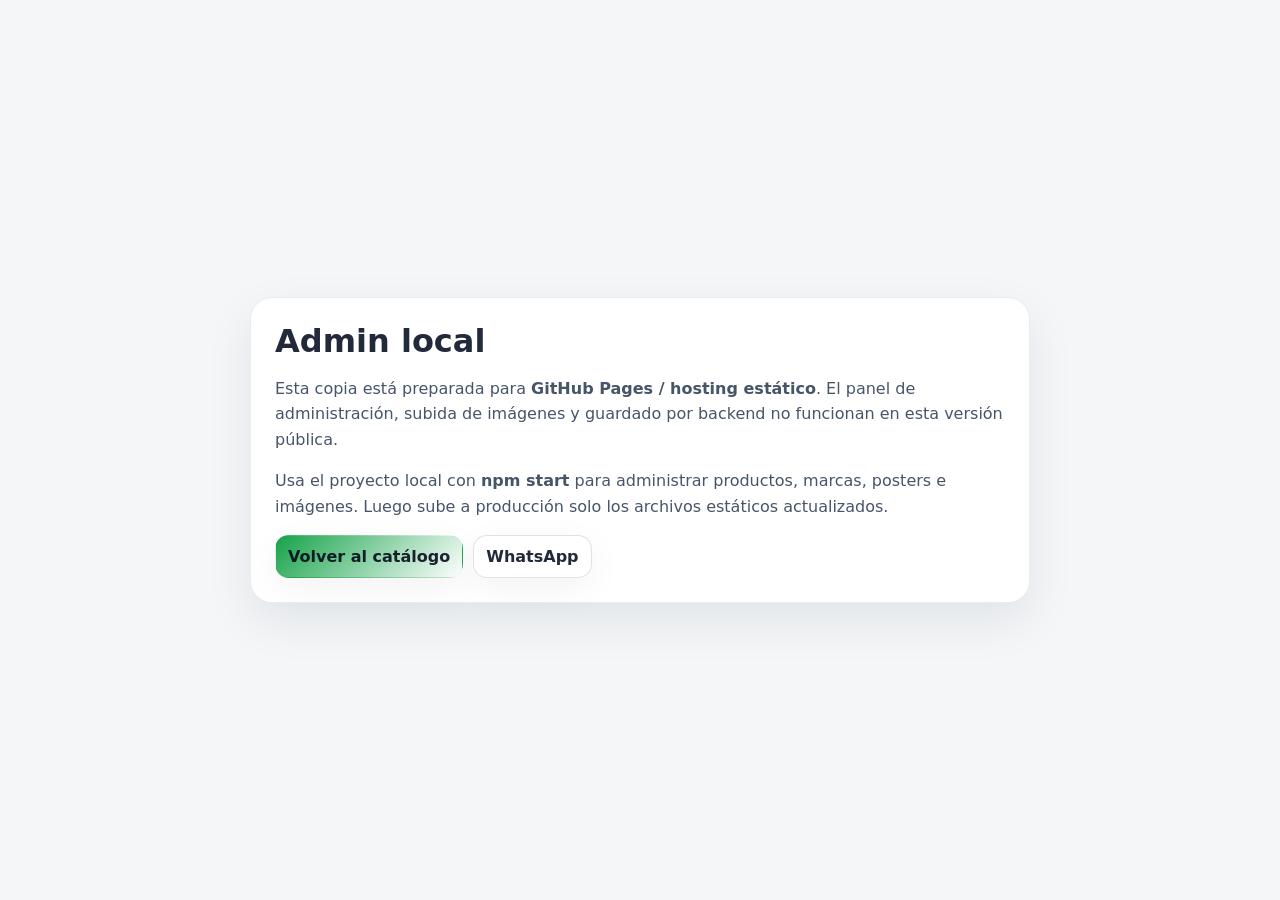
<file: admin.html>
<!doctype html>
<html lang="es">
<head>
  <meta charset="utf-8" />
  <meta name="viewport" content="width=device-width,initial-scale=1" />
  <title>Admin local</title>
  <link rel="stylesheet" href="assets/css/styles.css" />
  <style>
    body{display:grid;place-items:center;min-height:100vh;padding:24px}
    .box{max-width:780px;background:#fff;border:1px solid rgba(15,23,42,.08);border-radius:22px;padding:24px;box-shadow:0 18px 48px rgba(15,23,42,.08)}
    h1{margin:0 0 10px}
    p{color:#475569;line-height:1.6}
    .row{display:flex;gap:10px;flex-wrap:wrap;margin-top:16px}
  </style>
</head>
<body>
  <div class="box">
    <h1>Admin local</h1>
    <p>Esta copia está preparada para <b>GitHub Pages / hosting estático</b>. El panel de administración, subida de imágenes y guardado por backend no funcionan en esta versión pública.</p>
    <p>Usa el proyecto local con <b>npm start</b> para administrar productos, marcas, posters e imágenes. Luego sube a producción solo los archivos estáticos actualizados.</p>
    <div class="row">
      <a class="btn btn--primary" href="index.html">Volver al catálogo</a>
      <a class="btn" href="https://wa.me/51927137867?text=Hola,%20quiero%20informaci%C3%B3n%20del%20cat%C3%A1logo%20de%20calzado." target="_blank" rel="noopener">WhatsApp</a>
    </div>
  </div>
</body>
</html>
</file>
<file: assets/css/styles.css>
:root{
  --bg:#f4f6f8;
  --card:#ffffff;
  --line:rgba(15,23,42,.12);
  --text:rgba(15,23,42,.92);
  --muted:rgba(15,23,42,.62);
  --accent:#16a34a;
  --accent2:#0ea5e9;
  --shadow:0 14px 50px rgba(2,6,23,.12);
  --radius:18px;
  --wash:rgba(2,6,23,.03);
}

*{box-sizing:border-box}
html,body{margin:0;padding:0;font-family:system-ui,-apple-system,Segoe UI,Roboto,Ubuntu,Arial,sans-serif;background:var(--bg);color:var(--text)}
a{color:inherit;text-decoration:none}
button,input,select{font-family:inherit}

.container{max-width:1100px;margin:0 auto;padding:0 16px}

header{position:sticky;top:0;z-index:20;background:rgba(255,255,255,.82);backdrop-filter:blur(12px);border-bottom:1px solid var(--line)}
.topbar{display:flex;align-items:center;justify-content:space-between;gap:12px;flex-wrap:wrap;padding:12px 0}

.brand{display:flex;align-items:center;gap:10px;min-width:220px}
.logo{width:42px;height:42px;border-radius:14px;display:grid;place-items:center;background:linear-gradient(135deg, rgba(255,255,255,.85), rgba(255,255,255,.35)), linear-gradient(135deg, var(--accent), rgba(2,6,23,.06));border:1px solid rgba(255,255,255,.6);box-shadow:0 10px 30px rgba(2,6,23,.10);color:rgba(2,6,23,.88);font-weight:990;letter-spacing:.6px}
.title{font-weight:990;letter-spacing:.2px}
.subtitle{font-size:12px;color:var(--muted)}

.search{flex:1;min-width:220px;max-width:520px;position:relative}
.search input{width:100%;padding:12px 44px 12px 14px;border-radius:999px;border:1px solid var(--line);background:rgba(255,255,255,.76);color:var(--text);outline:none;font-weight:850;box-shadow:0 10px 40px rgba(2,6,23,.05)}
.search .icon{position:absolute;right:12px;top:50%;transform:translateY(-50%);opacity:.6}

.toolbar{display:flex;align-items:center;gap:10px;flex-wrap:wrap}
.btn{display:inline-flex;align-items:center;justify-content:center;gap:8px;padding:11px 12px;border-radius:14px;border:1px solid var(--line);background:rgba(255,255,255,.76);color:var(--text);font-weight:900;cursor:pointer;box-shadow:0 10px 35px rgba(2,6,23,.05)}
.btn--primary{background:linear-gradient(135deg, var(--accent), rgba(255,255,255,.86));border-color:rgba(2,6,23,.04);color:rgba(2,6,23,.88)}
.btn--ghost{background:rgba(255,255,255,.62)}

main{padding:14px 0 26px}

/* Poster */
.poster{border:1px solid var(--line);border-radius:26px;overflow:hidden;background:rgba(255,255,255,.80);box-shadow:var(--shadow);position:relative;margin:14px 0 12px}
.posterTop{display:flex;gap:12px;align-items:flex-end;justify-content:space-between;flex-wrap:wrap;padding:14px}
.posterText{max-width:760px}
.posterText h1{margin:0;font-size:22px;font-weight:990;letter-spacing:.2px;line-height:1.1}
.posterText p{margin:8px 0 0;color:var(--muted);font-weight:750;font-size:13px}

.brandTabs{display:flex;gap:10px;flex-wrap:wrap}
.tab{display:inline-flex;align-items:center;gap:8px;padding:10px 12px;border-radius:999px;border:1px solid rgba(2,6,23,.12);background:rgba(255,255,255,.75);font-weight:950;box-shadow:0 10px 35px rgba(2,6,23,.05);cursor:pointer}
.tab.active{border-color:rgba(2,6,23,.18);box-shadow:0 14px 42px rgba(2,6,23,.10)}
.sw{width:12px;height:12px;border-radius:999px;background:var(--sw);border:1px solid rgba(2,6,23,.16)}

.posterSlide{height:44vh;min-height:300px;max-height:520px;border-top:1px solid var(--line);background:linear-gradient(180deg, rgba(255,255,255,.65), rgba(255,255,255,.20)), var(--wash);display:grid;place-items:center;position:relative}
.posterSlide img{width:100%;height:100%;object-fit:contain;display:block}
.posterSlide svg{width:100%;height:100%}

.posterNav{position:absolute;top:50%;transform:translateY(-50%);z-index:3;border:1px solid rgba(2,6,23,.14);background:rgba(255,255,255,.92);border-radius:999px;width:42px;height:42px;display:grid;place-items:center;cursor:pointer;box-shadow:0 12px 30px rgba(2,6,23,.10)}
.posterPrev{left:12px}
.posterNext{right:12px}

@media (max-width:760px){
  .posterSlide{height:40vh;min-height:280px}
  .posterText h1{font-size:20px}
}

.filters{display:grid;grid-template-columns:1fr .9fr .9fr auto;gap:10px;align-items:center;margin:12px 0 14px}
@media (max-width:980px){
  .filters{grid-template-columns:1fr 1fr}
  .filters .full{grid-column:1/-1}
}

select{width:100%;padding:11px 12px;border-radius:14px;border:1px solid var(--line);background:rgba(255,255,255,.76);color:var(--text);outline:none;font-weight:850;box-shadow:0 10px 35px rgba(2,6,23,.04)}

.grid{display:grid;grid-template-columns:repeat(3,1fr);gap:12px}
@media (max-width:1050px){.grid{grid-template-columns:repeat(2,1fr)}}
@media (max-width:560px){.grid{grid-template-columns:1fr}}

.card{border:1px solid var(--line);border-radius:var(--radius);background:rgba(255,255,255,.92);overflow:hidden;box-shadow:0 10px 35px rgba(2,6,23,.09);transition:transform .15s ease, box-shadow .15s ease}
.card:hover{transform:translateY(-2px);box-shadow:0 18px 50px rgba(2,6,23,.14)}

.img{height:190px;display:grid;place-items:center;background:linear-gradient(180deg, rgba(255,255,255,.60), rgba(255,255,255,.18)), var(--wash);border-bottom:1px solid var(--line);position:relative;overflow:hidden}
.img img{width:100%;height:100%;object-fit:contain;display:block;padding:10px}
.img .ph{width:92%;height:92%}

.body{padding:12px}
.badges{display:flex;gap:8px;flex-wrap:wrap;margin-bottom:8px}
.badge{font-size:11px;font-weight:950;letter-spacing:.3px;padding:6px 8px;border-radius:999px;border:1px solid rgba(2,6,23,.12);background:rgba(255,255,255,.74);color:var(--muted)}
.badge--sale{border-color:rgba(14,165,233,.28);background:rgba(14,165,233,.10);color:rgba(2,6,23,.86)}
.badge--new{border-color:rgba(22,163,74,.28);background:rgba(22,163,74,.10);color:rgba(2,6,23,.86)}

.name{margin:0;font-size:15px;font-weight:980;line-height:1.2}
.meta{margin-top:6px;color:var(--muted);font-size:12px;display:flex;gap:10px;flex-wrap:wrap}

.priceRow{display:flex;align-items:baseline;justify-content:space-between;gap:10px;margin-top:10px}
.price{font-weight:990;font-size:18px}
.old{font-weight:900;font-size:12px;color:rgba(15,23,42,.48);text-decoration:line-through;margin-left:6px}

.actions{display:flex;gap:10px;margin-top:10px}
.actions .btn{flex:1}

.empty{border:1px solid var(--line);border-radius:18px;background:rgba(255,255,255,.76);padding:14px;color:var(--muted);box-shadow:0 10px 35px rgba(2,6,23,.04)}

/* Modal */
.modal{position:fixed;inset:0;display:none;z-index:50}
.modal.open{display:block}
.overlay{position:absolute;inset:0;background:rgba(2,6,23,.50)}

.panel{position:relative;max-width:980px;margin:4vh auto 0;background:rgba(255,255,255,.96);border:1px solid rgba(2,6,23,.12);border-radius:22px;box-shadow:0 18px 60px rgba(2,6,23,.25);overflow:hidden}
@media (max-width:1020px){.panel{margin:3vh 14px 0}}

.close{position:absolute;top:10px;right:10px;border:1px solid rgba(2,6,23,.14);background:rgba(255,255,255,.90);color:rgba(2,6,23,.85);border-radius:12px;padding:8px 10px;cursor:pointer}

.pdp{display:grid;grid-template-columns:1fr 1fr}
@media (max-width:860px){.pdp{grid-template-columns:1fr}}

.left{border-right:1px solid rgba(2,6,23,.12);background:linear-gradient(180deg, rgba(255,255,255,.62), rgba(255,255,255,.35))}
@media (max-width:860px){.left{border-right:0;border-bottom:1px solid rgba(2,6,23,.12)}}

.gallery{padding:14px}

/* PDP Carousel (real images) */
.carousel{position:relative;border:1px solid rgba(2,6,23,.12);border-radius:18px;overflow:hidden;background:linear-gradient(180deg, rgba(255,255,255,.68), rgba(255,255,255,.18))}
.track{display:flex;overflow:hidden}
.slide{min-width:100%;display:grid;place-items:center}
.slide img{width:100%;height:360px;object-fit:contain;background:transparent;display:block;padding:12px}

.navBtn{position:absolute;top:50%;transform:translateY(-50%);border:1px solid rgba(2,6,23,.14);background:rgba(255,255,255,.92);border-radius:999px;width:40px;height:40px;display:grid;place-items:center;cursor:pointer;box-shadow:0 12px 30px rgba(2,6,23,.10)}
.prev{left:10px}
.next{right:10px}

.dots{position:absolute;left:0;right:0;bottom:10px;display:flex;justify-content:center;gap:8px}
.dot{width:8px;height:8px;border-radius:999px;background:rgba(2,6,23,.18);border:1px solid rgba(255,255,255,.7);cursor:pointer}
.dot.active{background:rgba(2,6,23,.42)}

.right{padding:16px}
.pname{margin:0;font-size:22px;font-weight:990;line-height:1.15}
.sub{margin-top:8px;color:var(--muted);font-size:13px;display:flex;gap:10px;flex-wrap:wrap}
.hr{height:1px;background:rgba(2,6,23,.12);margin:14px 0}

.sizes{display:flex;gap:8px;flex-wrap:wrap;margin-top:10px}
.size{border:1px solid rgba(2,6,23,.14);background:rgba(255,255,255,.84);color:rgba(2,6,23,.88);padding:10px 12px;border-radius:12px;font-weight:980;cursor:pointer;min-width:48px;text-align:center;box-shadow:0 10px 30px rgba(2,6,23,.06)}
.size.active{border-color:rgba(2,6,23,.22);background:rgba(2,6,23,.05)}

.fab{position:fixed;right:18px;bottom:18px;z-index:25;padding:12px 14px;border-radius:999px;background:linear-gradient(135deg, var(--accent), rgba(255,255,255,.86));color:rgba(2,6,23,.86);font-weight:990;box-shadow:0 18px 55px rgba(2,6,23,.12)}

/* 5 filtros */
.filters.filters5{grid-template-columns:1fr 1fr .9fr .9fr auto}
@media (max-width:980px){.filters.filters5{grid-template-columns:1fr 1fr}.filters.filters5 .full{grid-column:auto}}


/* Ajustes visuales más robustos para que la imagen principal se vea completa */
.img{height:220px;background:linear-gradient(180deg, rgba(255,255,255,.80), rgba(255,255,255,.28)), var(--wash)}
.img img{width:100%;height:100%;object-fit:contain;object-position:center center;display:block;padding:14px}
.slide img{width:100%;height:400px;object-fit:contain;object-position:center center;display:block;padding:14px}
.posterSlide img{width:100%;height:100%;object-fit:contain;display:block}


/* Ajustes premium de visualización */
.img{
  height:260px;
  display:grid;
  place-items:center;
  background:
    radial-gradient(circle at 30% 20%, rgba(255,255,255,.92), rgba(255,255,255,0) 35%),
    linear-gradient(180deg, rgba(255,255,255,.92), rgba(255,255,255,.40)),
    var(--wash);
}
.img img{width:100%;height:100%;object-fit:contain;object-position:center center;display:block;padding:18px}
.pdpGallery{display:grid;grid-template-columns:92px 1fr;gap:12px;align-items:start}
.pdpThumbs{display:flex;flex-direction:column;gap:10px}
.pdpThumb{border:1px solid rgba(2,6,23,.12);background:#fff;border-radius:14px;padding:6px;height:82px;cursor:pointer}
.pdpThumb.active{outline:3px solid rgba(22,163,74,.22)}
.pdpThumb img{width:100%;height:100%;object-fit:contain;object-position:center center;display:block}
.pdpStage{
  position:relative;min-height:480px;border:1px solid rgba(2,6,23,.12);border-radius:18px;overflow:hidden;
  background:
    radial-gradient(circle at 30% 20%, rgba(255,255,255,.92), rgba(255,255,255,0) 35%),
    linear-gradient(180deg, rgba(255,255,255,.88), rgba(255,255,255,.48)),
    var(--wash);
  display:grid;place-items:center;
}
.pdpStage img{width:100%;height:100%;object-fit:contain;object-position:center center;display:block;padding:18px}
@media (max-width:860px){
  .pdpGallery{grid-template-columns:1fr}
  .pdpThumbs{flex-direction:row}
  .pdpThumb{width:84px;height:72px}
  .pdpStage{min-height:340px}
}


/* Sin parpadeo y color por marca */
.brandCard.brand-caterpillar{background:linear-gradient(180deg, rgba(255,247,214,.92), rgba(255,255,255,.96));}
.brandCard.brand-columbia{background:linear-gradient(180deg, rgba(232,245,255,.92), rgba(255,255,255,.96));}
.badge-brand.badge-caterpillar{background:rgba(244,180,0,.14);border-color:rgba(244,180,0,.35);color:#1f2937}
.badge-brand.badge-columbia{background:rgba(56,189,248,.14);border-color:rgba(56,189,248,.35);color:#1f2937}
.size--out{position:relative;opacity:.48;cursor:not-allowed !important;text-decoration:line-through;background:rgba(15,23,42,.06) !important;}
.size--out::after{content:"";position:absolute;left:10px;right:10px;top:50%;border-top:2px solid rgba(185,28,28,.9);transform:rotate(-12deg);}


/* Poster completo y responsive */
.poster,
.posterSlide{
  min-height: 340px;
}
.posterSlide{
  display:grid;
  place-items:center;
  overflow:hidden;
}
.posterSlide img{
  width:100%;
  height:100%;
  max-width:100%;
  max-height:100%;
  object-fit:contain;
  object-position:center center;
  display:block;
}
@media (max-width:900px){
  .poster,
  .posterSlide{
    min-height:260px;
  }
}

/* Colores suaves por marca */
.brand-caterpillar{ }
.brand-columbia{ }
.brandCard.brand-caterpillar{ background:linear-gradient(180deg, rgba(255,247,214,.92), rgba(255,255,255,.98)); }
.brandCard.brand-columbia{ background:linear-gradient(180deg, rgba(232,245,255,.92), rgba(255,255,255,.98)); }
.badge-brand.brand-caterpillar{ background:rgba(244,180,0,.14); border-color:rgba(244,180,0,.35); color:#1f2937; }
.badge-brand.brand-columbia{ background:rgba(56,189,248,.14); border-color:rgba(56,189,248,.35); color:#1f2937; }
.brandCard[class*="brand-"]:not(.brand-caterpillar):not(.brand-columbia){ background:linear-gradient(180deg, rgba(240,248,242,.92), rgba(255,255,255,.98)); }
.badge-brand[class*="brand-"]:not(.brand-caterpillar):not(.brand-columbia){ background:rgba(22,163,74,.10); border-color:rgba(22,163,74,.25); color:#1f2937; }


/* Ajuste de poster completo */
.posterSlide img{
  object-fit: contain !important;
  background: transparent;
}


/* Poster pro */
.poster{
  overflow:hidden;
}
.posterSlide{
  position:relative;
  display:grid;
  place-items:center;
  overflow:hidden;
  border-radius:18px;
  background: radial-gradient(circle at 20% 20%, rgba(255,255,255,.65), rgba(255,255,255,0) 40%),
              linear-gradient(180deg, rgba(255,255,255,.22), rgba(255,255,255,0)),
              var(--wash);
}
.posterSlide img{
  width:100%;
  height:100%;
  max-width:100%;
  max-height:100%;
  object-fit:contain;
  object-position:center center;
  display:block;
}

/* Phase 1: pedidos + stock */
.orderForm{
  margin: 14px 0;
  padding: 12px;
  border: 1px solid rgba(2,6,23,.10);
  border-radius: 16px;
  background: rgba(248,250,252,.85);
}
.orderForm__title{
  font-size: 14px;
  font-weight: 950;
  margin-bottom: 10px;
}
.orderForm__grid{
  display:grid;
  grid-template-columns:1fr 1fr;
  gap:10px;
}
.orderForm label{
  display:block;
  margin-bottom:6px;
  font-size:12px;
  font-weight:900;
  color:rgba(15,23,42,.72);
}
.orderForm input,
.orderForm textarea{
  width:100%;
  padding:10px 12px;
  border:1px solid rgba(2,6,23,.14);
  border-radius:12px;
  background:#fff;
}
.orderForm textarea{min-height:70px;resize:vertical}
.orderMsg{
  min-height:18px;
  margin-top:8px;
  font-size:12px;
  font-weight:900;
}
.orderMsg.ok{color:#065f46}
.orderMsg.err{color:#b91c1c}
.stockPill{
  font-size:11px;
  font-weight:900;
  padding:4px 8px;
  border-radius:999px;
  background:rgba(2,6,23,.05);
  border:1px solid rgba(2,6,23,.08);
}
.ordersTable{
  width:100%;
  border-collapse:collapse;
}
.ordersTable th,
.ordersTable td{
  padding:10px 8px;
  border-bottom:1px solid rgba(2,6,23,.08);
  text-align:left;
  font-size:13px;
}
.ordersTable th{font-size:12px;color:rgba(15,23,42,.62)}
.statusTag{
  display:inline-flex;
  align-items:center;
  padding:5px 9px;
  border-radius:999px;
  font-size:11px;
  font-weight:950;
  border:1px solid rgba(2,6,23,.10);
  background:rgba(255,255,255,.9);
}
.status-nuevo{background:rgba(59,130,246,.10);color:#1d4ed8}
.status-contactado{background:rgba(14,165,233,.10);color:#0369a1}
.status-separado{background:rgba(250,204,21,.16);color:#92400e}
.status-vendido{background:rgba(34,197,94,.12);color:#166534}
.status-entregado{background:rgba(16,185,129,.12);color:#065f46}
.status-cancelado{background:rgba(239,68,68,.12);color:#991b1b}
.orderRowActions{
  display:flex;
  gap:8px;
  flex-wrap:wrap;
  align-items:center;
}
@media (max-width:860px){
  .orderForm__grid{grid-template-columns:1fr}
}
</file>
